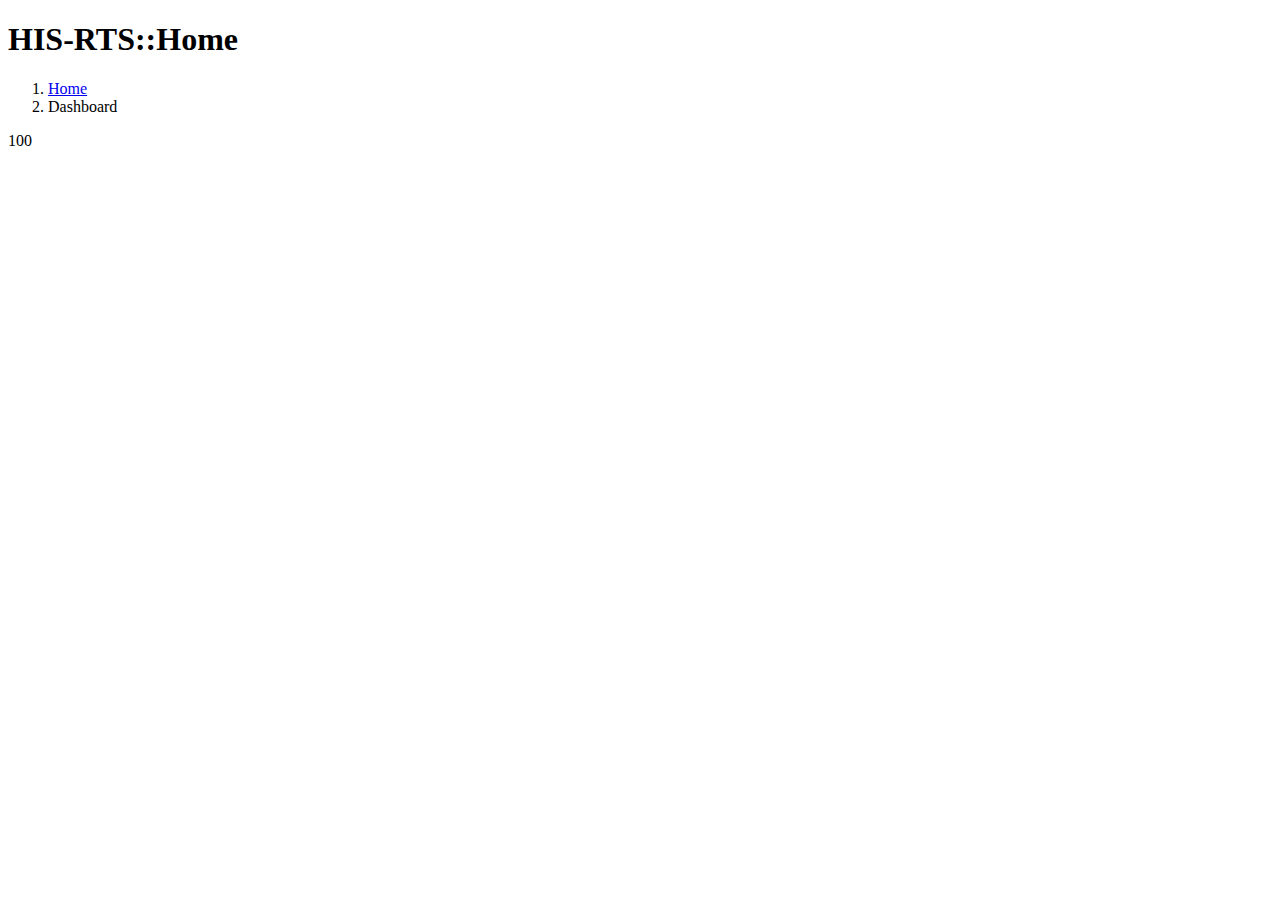
<file: src/main/resources/templates/index.html>
<!DOCTYPE HTML>
<html lang="en" xmlns="http://www.w3.org/1999/xhtml"
	xmlns:th="http://www.thymeleaf.org">
<head th:replace="layout/main :: head(title='HIS-RTS::Home')">
	<title> Home Page </title>
</head>
<body class="skin-blue layout-top-nav layout-boxed">

	<div class="wrapper">
		<div th:replace="layout/main :: header('Home')"></div>

		<!-- Full Width Column -->
		<div class="content-wrapper">


			<!-- Content Header (Page header) -->
			<section class="content-header"
				th:insert="layout/main :: breadcrumb(~{ :: .breadcrumb_title}, ~{ :: .breadcrumb})">
				<h1 class="breadcrumb_title"> HIS-RTS::Home </h1>
				<ol class="breadcrumb">
					<li><a href="#"><i class="fa fa-dashboard"></i> Home</a></li>
					<li class="active">Dashboard</li>
				</ol>
			</section>

			<!-- Main content -->
			<section class="content-error">
				<div class="callout callout-danger" id="error" style="display: none">
					<!-- this will be full with Js in case of error in the request -->
				</div>
			</section>

			<!-- Main content -->
			<section class="content"
				th:insert="layout/main :: box('Please Set Your Simulation Configuration', ~{ :: #box-body})">
				<div class="box-body" id="box-body">

					<div id="chart" style="width: 100%; height: 350px;">
						<div id="tooltip" class="hidden">
							<span id="value">100</span>
						</div>
					</div>
				
				</div>
			</section>

		</div>
		<!-- end container -->

		<!-- Main Footer -->
		<div th:replace="layout/main :: footer"></div>
	</div>

</body>
</html>
</file>
